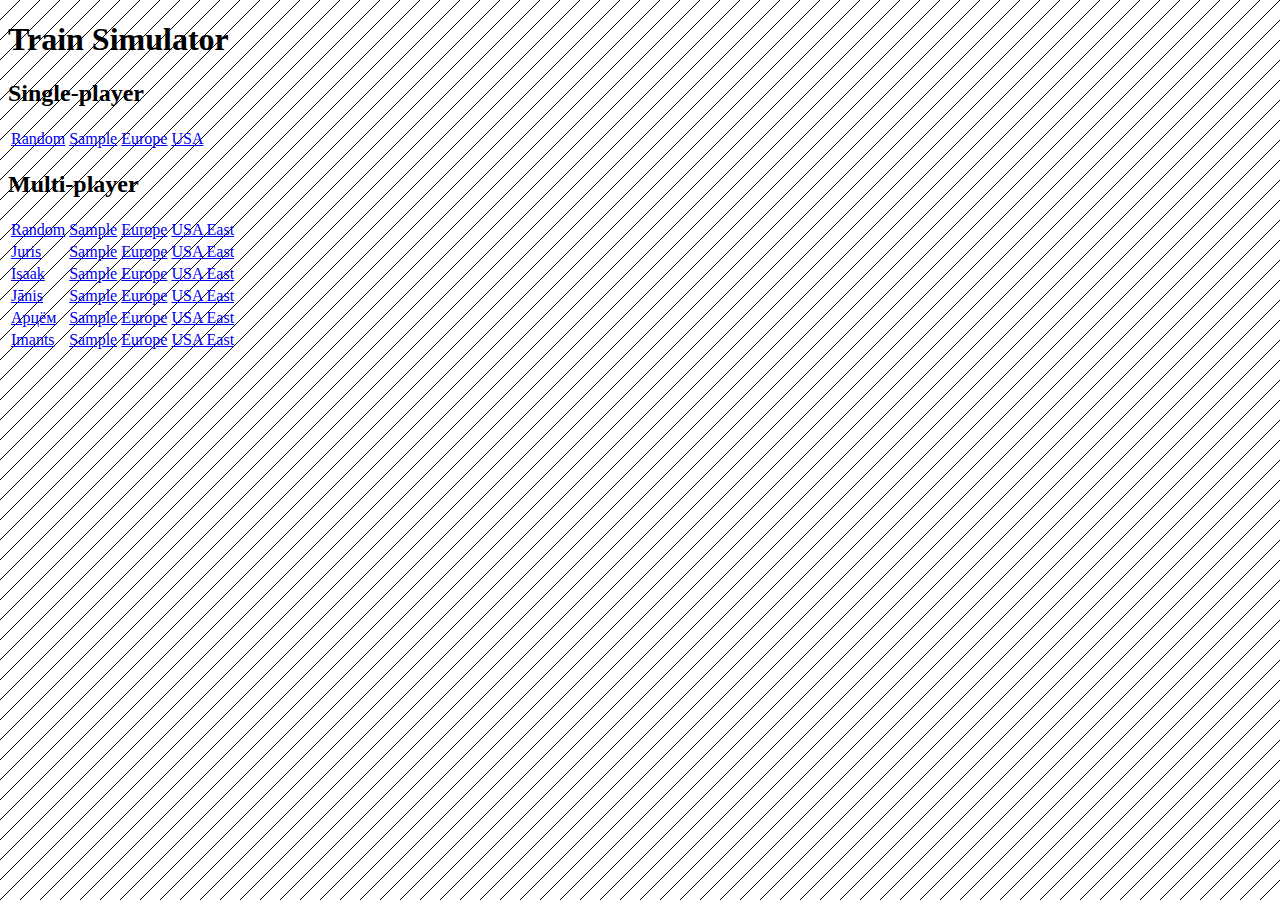
<file: static/index.html>
<!DOCTYPE html>
<html lang="en">
<head>
    <meta charset="UTF-8" />
    <title>Train Simulator</title>
    <link rel="stylesheet" href="style.css">
</head>
<body>
    <!-- TODO: Generate this page without so much copy-paste -->
    <h1>Train Simulator</h1>
    <h2>Single-player</h2>
    <table>
        <tbody>
        <tr>
            <td><a href="single.html">Random</a></td>
            <td><a href="single.html?mapId=sample">Sample</a></td>
            <td><a href="single.html?mapId=europe">Europe</a></td>
            <td><a href="single.html?mapId=usa_east">USA</a></td>
        </tr>
        </tbody>
    </table>

    <!-- Later: Have a proper log-in mechanism -->
    <h2>Multi-player</h2>
    <table>
        <tbody>
            <tr>
                <td><a href="multi.html">Random</a></td>
                <td><a href="multi.html?mapId=sample">Sample</a></td>
                <td><a href="multi.html?mapId=europe">Europe</a></td>
                <td><a href="multi.html?mapId=usa_east">USA East</a></td>
            </tr>
            <tr>
                <td><a href="multi.html?playerId=ee6b4aa1-67e0-4d6b-a42c-56320f61390e">Juris</a></td>
                <td><a href="multi.html?playerId=ee6b4aa1-67e0-4d6b-a42c-56320f61390e&mapId=sample">Sample</a></td>
                <td><a href="multi.html?playerId=ee6b4aa1-67e0-4d6b-a42c-56320f61390e&mapId=europe">Europe</a></td>
                <td><a href="multi.html?playerId=ee6b4aa1-67e0-4d6b-a42c-56320f61390e&mapId=usa_east">USA East</a></td>
            </tr>
            <tr>
                <td><a href="multi.html?playerId=dd761bc8-cc22-4035-aab9-c79ab4a3b941">Isaak</a></td>
                <td><a href="multi.html?playerId=dd761bc8-cc22-4035-aab9-c79ab4a3b941&mapId=sample">Sample</a></td>
                <td><a href="multi.html?playerId=dd761bc8-cc22-4035-aab9-c79ab4a3b941&mapId=europe">Europe</a></td>
                <td><a href="multi.html?playerId=dd761bc8-cc22-4035-aab9-c79ab4a3b941&mapId=usa_east">USA East</a></td>
            </tr>
            <tr>
                <td><a href="multi.html?playerId=2628b18e-cd05-4be3-a6ad-05b9128ab01f">Jānis</a></td>
                <td><a href="multi.html?playerId=2628b18e-cd05-4be3-a6ad-05b9128ab01f&mapId=sample">Sample</a></td>
                <td><a href="multi.html?playerId=2628b18e-cd05-4be3-a6ad-05b9128ab01f&mapId=europe">Europe</a></td>
                <td><a href="multi.html?playerId=2628b18e-cd05-4be3-a6ad-05b9128ab01f&mapId=usa_east">USA East</a></td>
            </tr>
            <tr>
                <td><a href="multi.html?playerId=e4eca11c-f88b-4b45-8046-ae93b99fa9df">Арцём</a></td>
                <td><a href="multi.html?playerId=e4eca11c-f88b-4b45-8046-ae93b99fa9df&mapId=sample">Sample</a></td>
                <td><a href="multi.html?playerId=e4eca11c-f88b-4b45-8046-ae93b99fa9df&mapId=europe">Europe</a></td>
                <td><a href="multi.html?playerId=e4eca11c-f88b-4b45-8046-ae93b99fa9df&mapId=usa_east">USA East</a></td>
            </tr>
            <tr>
                <td><a href="multi.html?playerId=c11f557b-57d8-4820-a363-615fe024155d">Imants</a></td>
                <td><a href="multi.html?playerId=c11f557b-57d8-4820-a363-615fe024155d&mapId=sample">Sample</a></td>
                <td><a href="multi.html?playerId=c11f557b-57d8-4820-a363-615fe024155d&mapId=europe">Europe</a></td>
                <td><a href="multi.html?playerId=c11f557b-57d8-4820-a363-615fe024155d&mapId=usa_east">USA East</a></td>
            </tr>
        </tbody>
    </table>
</body>
</html>
</file>
<file: static/style.css>
body {
    background: linear-gradient(
            135deg,
            white 0%,
            white 49%,
            black 49%,
            black 51%,
            white 51%,
            white 100%
    ) repeat;
    background-size: 20px 20px;
}
canvas {
    background-color: white;
}
div {
    background-color: white;
}
</file>
